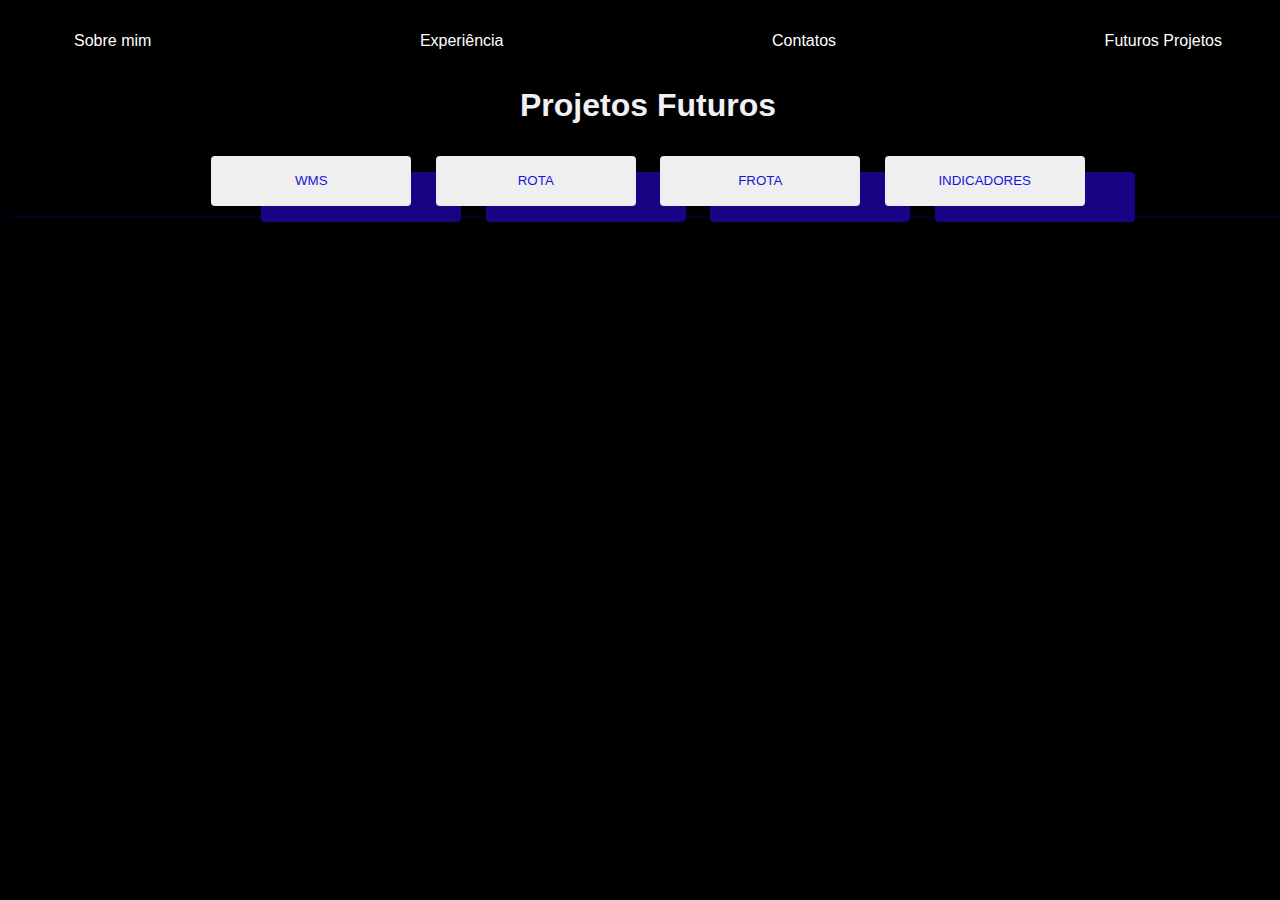
<file: futurosprojetos.html>
<!DOCTYPE html>
<html lang="pt-br">
<head>
    <meta charset="UTF-8">
    <meta http-equiv="X-UA-Compatible" content="IE=edge">
    <meta name="viewport" content="width=device-width, initial-scale=1.0">
    <title>Futuros Projetos</title>
    <link rel="stylesheet" href="index.css">
</head>
<body class="borypf">
    <div class="container">
        <nav>
            <ul>
                <li>
                    <a href="index.html">Sobre mim</a>
                </li>
                <li>
                    <a href="experiancia.html">Experiência</a>
                </li>
                <li>
                    <a href="contact.html">Contatos</a>
                </li>
                <li>
                    <a href="futurosprojetos.html">Futuros Projetos</a>
                </li>
            </ul>
        </nav>        
        <main class="titulopf">
            <h1>Projetos Futuros</h1>
        </main>
        <header>
            <main>
                <div class="wrapper">
                    <div class="bt-container">
                        <button class='bt' type='submit'>WMS</button>
                        <button class='bt' type='submit'>ROTA</button>
                        <button class='bt' type='submit'>FROTA</button>
                        <button class='bt' type='submit'>INDICADORES</button>
                    </div>
                    
                </div>
            </main>
           
        </header>
    </div>
</body>
</html>
</file>
<file: index.css>
body{
   color: white;
   background-color: black;
   font-family: Arial, Helvetica, sans-serif;
}

ul{
    display: flex;
    justify-content: space-between;
    list-style-type: none;
    align-items: center;
    padding: 16px;
}

a {
    color: white;
    text-decoration: none;
}

header img {
    width: 150px;
    height: 150px;
    border-radius: 50%;
    border: 5px solid rgb(15, 6, 184);
    /*animation: go-back 5s infinite alternate;*/
    box-shadow: 0 0 1em gold;
    
}

@keyframes go-back {
    from{
        transform: translateX(100px);
    }
    to{
        transform: translateX(0)
    }
}

.center {
    text-align: center;
}

h1 {
    color: rgb(240, 240, 245);
}

footer img {
    width: 50%;
    height: 20%;
    
}

footer {
    display: flex;
    justify-content: center;
}

footer a {
    margin: 20px;
}

footer p {
    margin-top: 2px;
}

.container {
    padding: 0px 50px;
}

nav a:hover {
    color: rgb(247, 221, 52)
}

footer img{
    width: 40px;
    height: 40px;
    border-radius: 50%;
    border: 5px solid rgb(27, 239, 8);
    justify-content: center;
}

footer a:hover{
    color: blue;
}

.fotos1 img {
    justify-content: center;
    display: flex;
    width: 100px;
    height: 100px;
    margin-left: 10%;
    /*animation: go-back 5s infinite alternate;*/
}
        
@keyframes go-back {
    from{
         transform: translateX(0px);
    }
    to{
         transform: translateX(100px)
    }
 }

.exp1{
    color: white;
    background-color: gray;
    border-radius: 5%;
    border: 1px solid black;
      
 }

.exp2{
    color: white;
    background-color: rgb(80, 77, 77);
    border-radius: 5%;
    border: 1px solid black;
 }

.contato{
    margin: 20%;
    text-align: center;
    border: 5px solid blue;
    border-radius: 5%;
    text-shadow: rgb(10, 24, 218) 2px 3px 2px;
    box-shadow: -5px ;
    box-shadow: inset 0 0 1em gold;
 }

 /*Page Futuros Projetos*/
 .borypf {
    
    width: 100%;
    text-align: center;
 }
 .text-white,
 .text-white-houve:hover,
 .bt {
   color: #1a13de ;
   
 }
 .shadow-1,
 .bt,
 .container {
   box-shadow: 0 1px 3px rgba(8, 8, 210, 0.12), 0 1px 2px rgba(23, 8, 190, 0.24);
   
 }
 .shadow-2,
 .bt:hover,
 .context_menu_pai,
 .box_login,
 .datepicker.dropdown-menu,
 .dialogbox,
 .overflow-menu ul {
   box-shadow: 0 2px 5px 0 rgba(0, 0, 0, 0.16), 0 2px 10px 0 rgba(0, 0, 0, 0.12);
 }
 .transition-1,
 .bt {
   transition: all .3s ease-out;
   transition-property: all;
   transition-duration: 0.3s;
   transition-timing-function: ease-out;
   box-shadow: 50px 16px rgb(22, 4, 133);
 }
 .bt {
   border: 0;
   padding: 10px;
   width: 200px;
   height: 50px;
   display: inline-block;
   margin: 10px;
   cursor: pointer;
   border-radius: 4px;
   

}
</file>
